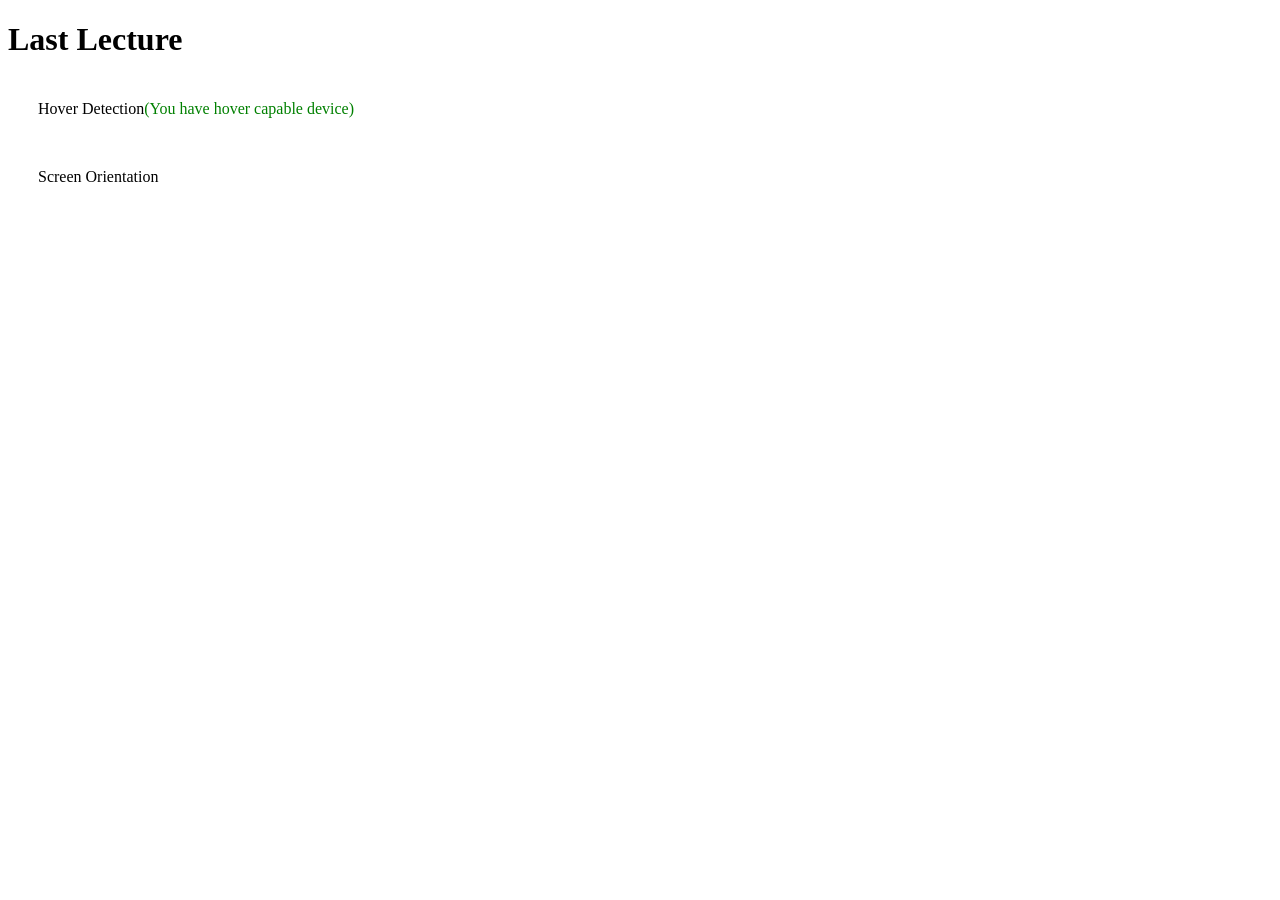
<file: test.html>
<!DOCTYPE html>
<html lang="en">
<head>
    <meta charset="UTF-8">
    <meta name="viewport" content="width=device-width, initial-scale=1.0">
    <link rel="stylesheet" href="./css/main.css">
    <title>Week 11</title>
</head>
<body>
    <div class="container">
        <h1>Last Lecture</h1>
        <div class="box px-query">This box hides when using px-based media query</div>
        
        <div class="box em-query">This box hides when using em-based media query</div>

        <div class="box hover-query">Hover Detection</div>

        <div class="box orientation-query">Screen Orientation</div>
    </div>
    
</body>
</html>
</file>
<file: css/main.css>
body {
    font-size: 16px;
}

.box{
    padding: 20px;
    margin: 10px;
}

.px-query {
    background-color: lightblue;
}

.em-query {
    background-color: lightcoral;
}

@media screen and (min-width:600px) {
    .px-query {
        display: none;
    }
}

@media screen and (min-width:37.5em) {
    .em-query {
        display: none;
    }

}

@media (prefers-color-scheme:dark){
    body {
    background-color: rgb(10, 10, 10);
    color: beige;
    }
}

@media (hover: hover){
    .hover-query::after {
        content: "(You have hover capable device)";
        color: green;
    }
}

@media (hover: none) {
    .hover-query::after {
    content: " (You do not have hover capable device)";
    color: red;
    }
}
</file>
